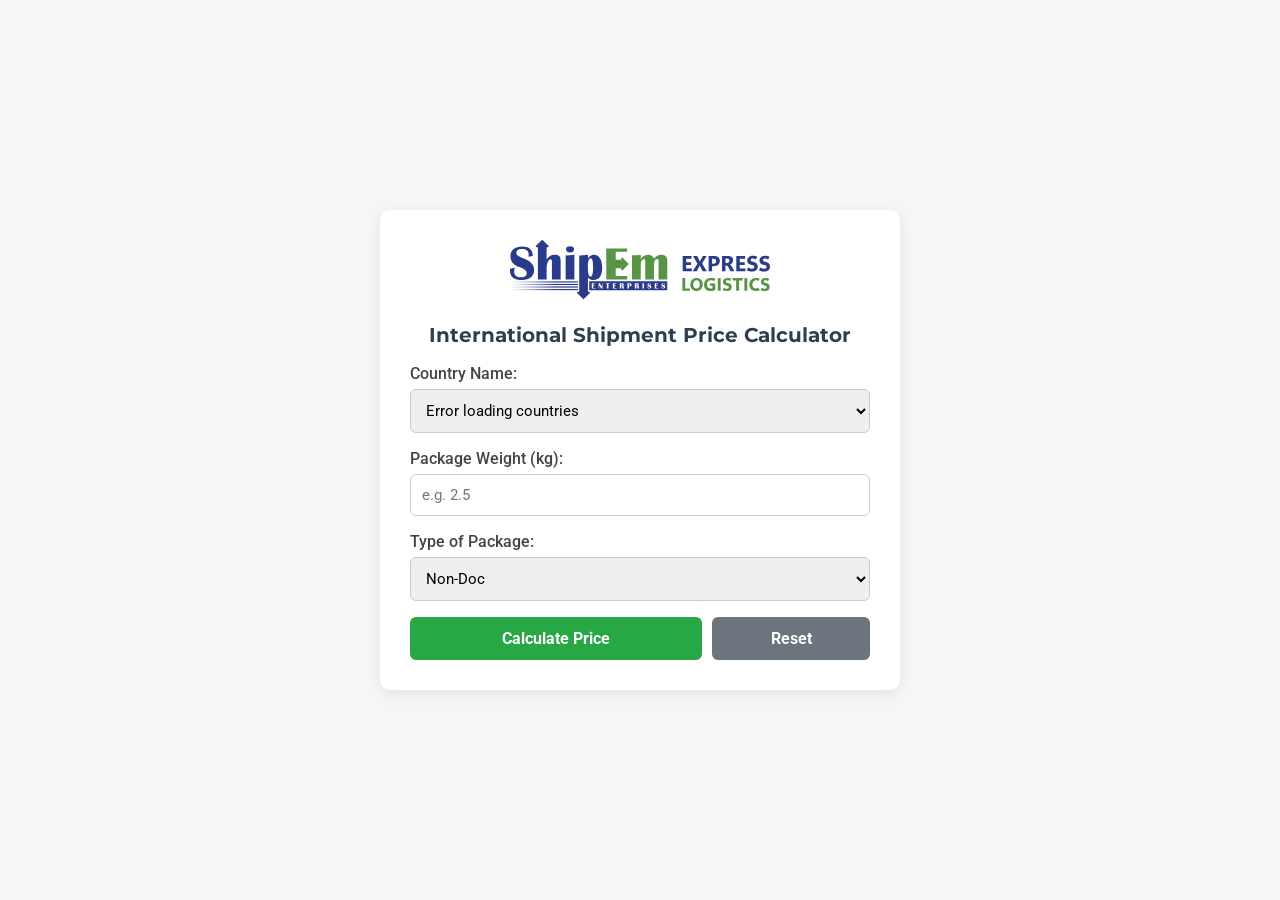
<file: calculator.html>
<!DOCTYPE html>
<html lang="en">
<head>
    <meta charset="UTF-8">
    <meta name="viewport" content="width=device-width, initial-scale=1.0">
    <title>ShipEm Price Calculator</title>
    <link href="https://fonts.googleapis.com/css2?family=Montserrat:wght@600;700&family=Roboto:wght@300;400;500&display=swap" rel="stylesheet">
    <link rel="stylesheet" href="style-calc.css">
</head>
<body>
    <div class="calculator-container">
        <div class="main_logo">
            <img src="Logo/el_logo.svg" alt="ShipEm logo" class="logo-img">
        </div>
        <h2>International Shipment Price Calculator</h2>
        
        <form id="price-form">
            <div class="form-group">
                <label for="country">Country Name:</label>
                <select id="country" required>
                    <option value="">Loading countries...</option>
                </select>
            </div>
            
            <div class="form-group">
                <label for="weight">Package Weight (kg):</label>
                <input type="number" id="weight" step="0.1" min="0.1" placeholder="e.g. 2.5" required>
            </div>

            <div class="form-group">
                <label for="package-type">Type of Package:</label>
                <select id="package-type" required>
                    <option value="Non-Doc">Non-Doc</option>
                    <option value="Doc">Doc</option>
                    <option value="Medicine">Medicine</option>
                </select>
            </div>

            <div class="button-group">
                <button type="submit" id="calculate-btn">Calculate Price</button>
                <button type="button" id="reset-btn">Reset</button>
            </div>
        </form>

        <div id="result-container" class="hidden">
            <h3>Calculation Result</h3>
            <p><strong>Country:</strong> <span id="res-country"></span></p>
            <p><strong>Weight:</strong> <span id="res-weight"></span> kg</p>
            <p><strong>Package Type:</strong> <span id="res-type"></span></p>

            <!-- Contextual Popup Button -->
            <div id="extra-info-container"></div>
            
            <!-- Dynamic Shipping Modes & Prices -->
            <div id="modes-result"></div>

            <!-- Copy Details Section -->
            <div class="copy-section">
                <button type="button" id="copy-btn" class="copy-btn">📋 Copy Details</button>
                <span id="copy-feedback" class="copy-feedback hidden">✅ Copied to clipboard!</span>
            </div>

            <!-- WhatsApp Support Link -->
            <div class="support-section">
                <p>Have questions or need a custom quote?</p>
                <a href="https://wa.me/YOUR_PHONE_NUMBER" target="_blank" class="whatsapp-btn">
                    💬 Contact Support on WhatsApp
                </a>
            </div>
        </div>
    </div>

    <!-- Modal Overlay for Learn More / Medicine Notes -->
    <div id="info-modal" class="modal hidden">
        <div class="modal-content">
            <button class="modal-close" id="modal-close-btn">&times;</button>
            <div id="modal-body"></div>
        </div> 
    </div>

    <script src="script-calc.js"></script>
</body>
</html>
</file>
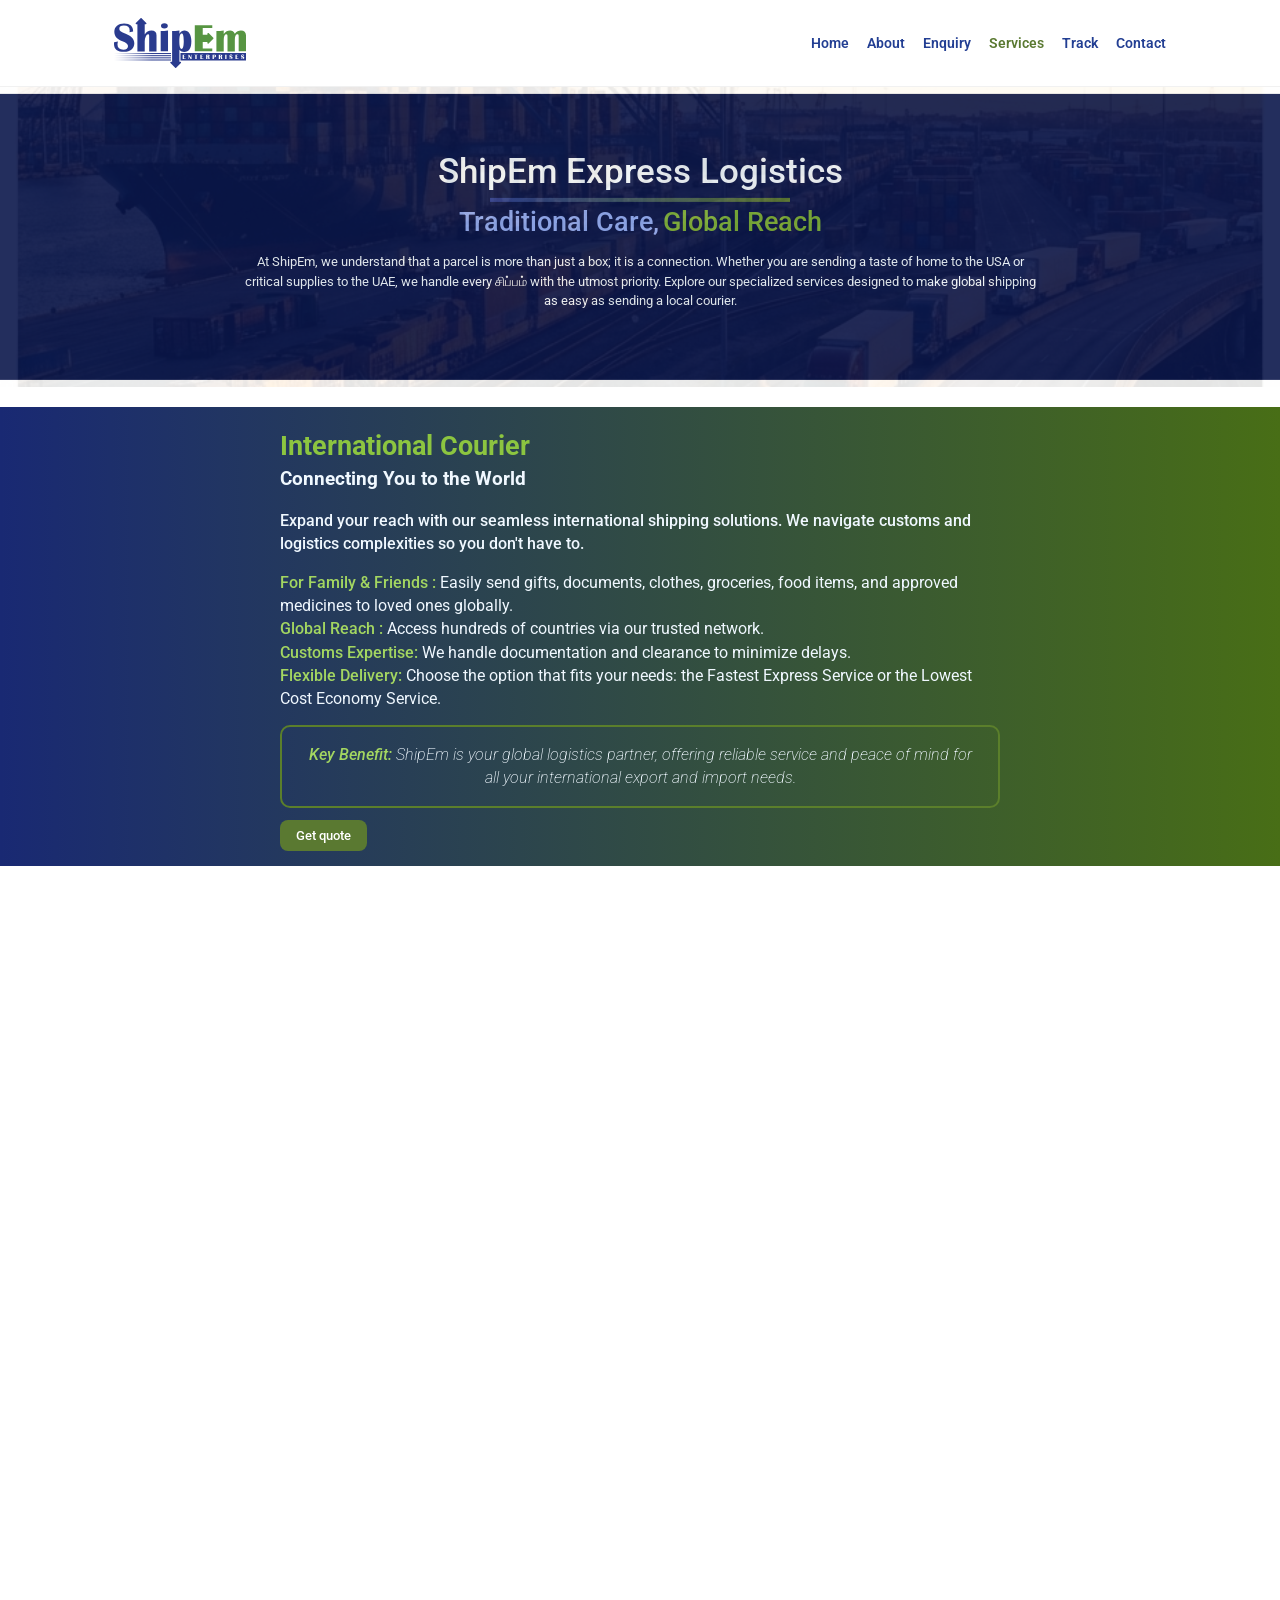
<file: services.html>
<!doctype html>
<html lang="en">
<head>
  <meta charset="utf-8" />
  <meta name="viewport" content="width=device-width,initial-scale=1" />
  <title>ShipEm — Anything to Anywhere</title>

  <link href="https://fonts.googleapis.com/css2?family=Montserrat:wght@600;700&family=Roboto:wght@300;400;500&display=swap" rel="stylesheet">
  <link rel="stylesheet" href="styles.css">
  <link rel="stylesheet" href="services.css">
  <link rel="icon" type="image/x-icon" href="/Logo/mainlogo.svg">

<body>

    <header class="site-header">
    <div class="header-inner">
      <a class="logo" href="index.html">
        <img src="Logo/mainlogo.svg" alt="ShipEm logo" class="logo-img">
      </a>
      <nav class="main-nav">
        <a class="abt" href="index.html">Home</a>
        <a class="abt" href="about.html">About</a>
        <a class="enq" href="https://wa.me/918148655877" target="_blank" rel="noopener noreferrer">Enquiry</a>
        <a class="srv" href="#" style="color: #5A7931;">Services</a>
        <a class="abt" href="track.html">Track</a>
        <a class="con" href="contact.html">Contact</a>
      </nav>

      
    </div>
  </header>
    <div class="desc">

        <div class="desc-text">
        <p style="color: aliceblue; font-size: 26pt; margin: 2px 2px;">ShipEm Express Logistics</p>
        <div style="width: 300px; height: 4px; background:linear-gradient(90deg, #283B91, #5A7931); margin: auto;"></div>
        <div style="height: 40px; padding: 0px 10px; display: flex; flex-direction: row; font-weight: 800; font-size: 20pt; width: fit-content; margin: auto; border-radius: 8px;"><p class="tradc">Traditional Care, </p><p class="globr">Global Reach</p></div>
        <p style="font-weight: 400; font-size: 10pt; width: 100%; max-width: 800px; text-align: center; margin: auto; padding-bottom: 20px; padding-top: 10px; color: aliceblue;">At ShipEm, we understand that a parcel is more than just a box; it is a connection. Whether you are sending a taste of home to the USA or critical supplies to the UAE, we handle every சிப்பம் with the utmost priority. Explore our specialized services designed to make global shipping as easy as sending a local courier.</p>
        </div>
     <img src="Images/desc.png" alt="">
     
    </div>
    <div class="service">
    <div class="service-h">
    <div class="in-co"><h3>International Courier</h3>
        <h4>Connecting You to the World</h4>
        <p>Expand your reach with our seamless international shipping solutions. We navigate customs and logistics complexities so you don't have to.</p>
        <div><span>For Family & Friends : </span>Easily send gifts, documents, clothes, groceries, food items, and approved medicines to loved ones globally.</div>
        <div><span>Global Reach : </span>Access hundreds of countries via our trusted network.</div>
        <div><span>Customs Expertise: </span> We handle documentation and clearance to minimize delays.</div>
        <div><span>Flexible Delivery: </span>Choose the option that fits your needs: the Fastest Express Service or the Lowest Cost Economy Service.</div>
        <div class="bot-note"><p><span class="benifit">Key Benefit:</span> ShipEm is your global logistics partner, offering reliable service and peace of mind for all your international export and import needs.</p></div>
        <a href="https://wa.me/918148655877" target="_blank" rel="noopener noreferrer" style="border: none; background-color: #5A7931; color:white; padding: 8px 16px; border-radius: 8px; font-weight: 500; font-size: 10pt; text-decoration: none; margin-top: 10px;">Get quote</a>

    </div>
    </div>

    <div class="service-h">
    <div class="md-co"><h3>Medicine Courier</h3>
        <h4>Secure, Temperature-Controlled, and Compliant</h4>
        <p>The delivery of pharmaceutical products requires specialized care and strict adherence to regulations. We provide a dedicated, compliant service for shipping medicines and life sciences products.</p>
        <div><span>Cold Chain Experts: </span>Guaranteed temperature integrity for all critical medical shipments.</div>
        <div><span>Compliance & Security: </span>Adherence to all regulatory standards (e.g., GDP/GSP) and enhanced security protocols.</div>
        <div><span>Urgent Care: </span>Specialized support for clinical trials and urgent, life-saving deliveries.</div>
        <div class="bot-note"><p><span class="benifit">Key Benefit:</span> Trust ShipEm for critical medicine logistics, where compliance, security, and temperature integrity are our highest priorities.</p></div>
        <a href="https://wa.me/918148655877" target="_blank" rel="noopener noreferrer" style="border: none; background-color: #5A7931; color:white; padding: 8px 16px; border-radius: 8px; font-weight: 500; font-size: 10pt; text-decoration: none; margin-top: 10px;">Get quote</a>

    </div>
    </div>

    <div class="service-h">
    <div class="b2-co"><h3>B2B Solutions</h3>
        <h4>Tailored Solutions for Your Business Success</h4>
        <p>Scalable solutions designed to move high-volume goods efficiently and reliably, with a focus on seamless exporting.</p>
        <div><span>Bulk & Freight : </span>Efficient handling of large-volume and palletized LTL/FTL cargo.</div>
        <div><span>Suitable for Exporters : </span>Seamless logistics support for businesses moving goods out of the country, specializing in required documentation and transit.</div>
        <div><span>Industry Focus: </span> Proven expertise in transporting goods for industries like Clothing, Groceries, and General Retail.</div>
         <div class="bot-note"><p><span class="benifit">Key Benefit:</span> ShipEm offers scalable, efficient B2B logistics that reduces operational costs and helps your business maintain a reliable, predictable supply chain.</p></div>
        <a href="https://wa.me/918148655877" target="_blank" rel="noopener noreferrer" style="border: none; background-color: #5A7931; color:white; padding: 8px 16px; border-radius: 8px; font-weight: 500; font-size: 10pt; text-decoration: none; margin-top: 10px;">Get quote</a>

        </div>
    </div>

    <div class="service-h">
    <div class="dc-co"><h3>Domestic Courier</h3>
        <h4>Fast & Reliable Deliveries Across the Country</h4>
        <p>Need to get a package from coast to coast? Our domestic service is built for speed, security, and affordability.</p>
        <div><span>Fast Delivery: </span>Quick, reliable options for every city and state.</div>
        <div><span>Real-Time Tracking: </span>End-to-end GPS visibility for you and your customers.</div>
        <div><span>Flexible Handling: </span>We manage parcels, documents, and fragile goods with care.</div>
        <div><span>Focus: </span>Simple, fast, and secure delivery across the country.</div>
         <div class="bot-note"><p><span class="benifit">Key Benefit:</span> ShipEm makes domestic delivery simple, fast, and secure, keeping you connected to your customers nationwide.</p></div>
    </div>
    </div>
    </div>
     <footer>
        <div class="cont_t" style="display: flex; flex-direction: row; align-items: center;">Connect us on
            <div class="instagram">
                <a href="https://www.instagram.com/shipem.el/" target="_blank"><img src="Icons/insta.svg" alt="Instagram icon"></a>
            </div>
            <div class="facebook">
                <a href="https://www.facebook.com/shipem.el" target="_blank"><img src="Icons/fb.svg" alt="Facebook icon"></a>
            </div>
            </div>
        <div><p class="legal-text">©Copyright 2026 | ShipEm Enterprises</p></div>
    </footer>
</html>
</body>
</file>
<file: style-calc.css>
* {
    box-sizing: border-box;
    font-family: "Roboto", system-ui, -apple-system, sans-serif;
}

body {
    background-color: #f4f7f6;
    display: flex;
    justify-content: center;
    align-items: center;
    min-height: 100vh;
    margin: 0;
    padding: 20px 0;
}

.main_logo {
    width: auto;
    max-width: 260px;
    margin: 0 auto 20px auto;
    text-align: center;
}

.logo-img {
    max-width: 100%;
    height: auto;
}

.calculator-container {
    background: #ffffff;
    padding: 30px;
    border-radius: 10px;
    box-shadow: 0 4px 15px rgba(0,0,0,0.08);
    width: 100%;
    max-width: 520px;
}

h2 {
    text-align: center;
    color: #2c3e50;
    margin-top: 0;
    font-family: "Montserrat", sans-serif;
    font-size: 20px;
}

.form-group {
    margin-bottom: 16px;
}

label {
    display: block;
    margin-bottom: 6px;
    font-weight: 500;
    color: #444;
}

input, select {
    width: 100%;
    padding: 11px;
    border: 1px solid #cccccc;
    border-radius: 6px;
    font-size: 15px;
}

.button-group {
    display: flex;
    gap: 10px;
    margin-top: 15px;
}

#calculate-btn {
    flex: 2;
    padding: 12px;
    background-color: #28a745;
    color: white;
    border: none;
    border-radius: 6px;
    font-size: 16px;
    font-weight: bold;
    cursor: pointer;
    transition: background-color 0.2s;
}

#calculate-btn:hover {
    background-color: #218838;
}

#reset-btn {
    flex: 1;
    padding: 12px;
    background-color: #6c757d;
    color: white;
    border: none;
    border-radius: 6px;
    font-size: 16px;
    font-weight: bold;
    cursor: pointer;
    transition: background-color 0.2s;
}

#reset-btn:hover {
    background-color: #5a6268;
}

.hidden {
    display: none !important;
}

#result-container {
    margin-top: 25px;
    padding: 18px;
    background-color: #eef2f5;
    border-radius: 6px;
}

.info-link-btn {
    background: none;
    border: none;
    color: #0066cc;
    font-size: 14px;
    font-weight: bold;
    cursor: pointer;
    padding: 8px 0;
    margin: 10px 0;
    display: inline-flex;
    align-items: center;
    gap: 6px;
}

.info-link-btn:hover {
    color: #004080;
    text-decoration: underline;
}

.mode-card {
    background: #ffffff;
    padding: 16px;
    margin-top: 12px;
    border-left: 5px solid #007bff;
    border-radius: 6px;
    box-shadow: 0 2px 6px rgba(0,0,0,0.05);
}

.mode-card h4 {
    margin: 0 0 8px 0;
    color: #007bff;
    font-size: 17px;
}

.mode-card p {
    margin: 6px 0;
    color: #333;
}

.not-available {
    color: #dc3545;
    font-weight: bold;
}

.mode-note {
    background-color: #fff3cd;
    color: #856404;
    padding: 10px;
    border-radius: 4px;
    font-size: 13px;
    margin-top: 10px !important;
    border-left: 4px solid #ffeeba;
}

.copy-section {
    margin-top: 20px;
    display: flex;
    flex-direction: column;
    align-items: center;
    gap: 8px;
}

.copy-btn {
    width: 100%;
    padding: 12px;
    background-color: #17a2b8;
    color: white;
    border: none;
    border-radius: 6px;
    font-size: 15px;
    font-weight: bold;
    cursor: pointer;
}

.copy-btn:hover {
    background-color: #138496;
}

.copy-feedback {
    font-size: 13px;
    font-weight: bold;
    color: #28a745;
}

.support-section {
    margin-top: 20px;
    padding-top: 18px;
    border-top: 1px solid #d1d1d1;
    text-align: center;
}

.whatsapp-btn {
    display: inline-block;
    background-color: #25D366;
    color: white;
    padding: 12px 20px;
    text-decoration: none;
    border-radius: 6px;
    font-weight: bold;
    font-size: 15px;
    transition: background-color 0.2s;
}

.whatsapp-btn:hover {
    background-color: #128C7E;
}

.modal {
    position: fixed;
    top: 0;
    left: 0;
    width: 100vw;
    height: 100vh;
    background-color: rgba(0, 0, 0, 0.55);
    display: flex;
    justify-content: center;
    align-items: center;
    z-index: 9999;
}

.modal-content {
    background: #ffffff;
    width: 90%;
    max-width: 580px;
    max-height: 82vh;
    overflow-y: auto;
    border-radius: 8px;
    padding: 25px;
    position: relative;
}

.modal-close {
    position: absolute;
    top: 12px;
    right: 15px;
    font-size: 26px;
    border: none;
    background: none;
    cursor: pointer;
    color: #888;
}

.badge-banned {
    color: #dc3545;
    font-weight: bold;
}
</file>
<file: styles.css>
:root{
  --max-width: 1100px;
  --accent-blue: #233f93;
  --accent-green: #3b7a2e;
  --muted: #6b7280;
  --container-pad: 24px;
  --shadow: 0 6px 18px rgba(35,63,147,0.08);
  --overlay: rgba(13,26,70,0.55);
}

*{box-sizing:border-box}
html,body{height:100%}
html{overflow-x:hidden}
body{
  margin:0;
  font-family: "Roboto", system-ui, -apple-system, "Segoe UI", Roboto, "Helvetica Neue", Arial;
  color:#1b2540;
  background:#fff;
  -webkit-font-smoothing:antialiased;
  line-height:1.45;
  overflow-x:hidden;
}

/* container */
.container{
  max-width:var(--max-width);
  margin:0 auto;
  padding: var(--container-pad);
}

/* Header */
.site-header{
  border-bottom:1px solid #f1f1f1;
  background:#fff;
  position:sticky;
  top:0;
  z-index:50;
}
.header-inner{
  display:flex;
  align-items:center;
  width: min(100%, var(--max-width));
  margin: auto;
  justify-content:space-between; vertical-align: middle;
  gap: 20px;
  padding: 18px var(--container-pad);
}

.logo{ display:flex; align-items:center; gap:10px; text-decoration:none; }
.logo-img{ height:50px; width:auto; display:block; margin-top: 0px;}

/* nav */
.main-nav{
  display:flex;
  align-items:center;
  justify-content:flex-end;
  flex-wrap:wrap;
  gap:8px 18px;
}
.main-nav a{
  margin-left:0;
  text-decoration:none;
  color:var(--accent-blue);
  font-weight:600;
  font-size:14px;
}

.main-nav a:hover{
  color: var(--accent-green);
}

/* Hero */
.hero{
  padding:28px 0 28px;
  background: #FAFFF3;
}
.hero-inner{
  display:flex;
  gap:40px;
  align-items:center;
  justify-content:space-between;
}
.hero-left{ flex:0 0 46%; }
.hero-left,.hero-right{min-width:0}
.big-logo-img{ width:420px; max-width:100%; height:auto; display:flex; }

/* hero right */
.hero-right{ flex:0 0 50%; text-align:left; }
.hero-right h1{
  color:var(--accent-blue);
  font-size:28px;
  margin:0px;
}

.ln-brk { width: auto; height: 4px; max-width: 280px; margin: 6px 0;
  background:linear-gradient(90deg, #5A7931, #FAFFF3);}
.lead{ color:#4d5566; margin:0 0 18px; font-size:14px; }
.hero-ctas{ margin-right:12px; align-items: center;}

/* Buttons */
.btn{
  display:inline-block;
  padding:10px 18px;
  border-radius:28px;
  text-decoration:none; 
  font-weight:500;
  font-size:14px;
  cursor:pointer;
  border:0;
}
.btn-primary { background:#4B7414; font-size:14px; color:  #283B91;}
.btn-ghost{ background:#4B7414; font-size:14px}

.btn-primary, .btn-ghost { margin-right:10px; height: auto; padding: 8px 18px;
  text-align:center; text-decoration: none;
  border:0; border-radius: 30px; color:#fff; box-shadow:none;}

.btnghost1{
  background:transparent;
  color:var(--accent-green);
  border:2px solid rgba(59,122,46,0.12);
  background:linear-gradient(90deg,#e8f4ea,#f6fbf8);
}

/* Features row */
.features{ padding:30px 0; border-top:6px solid rgba(59,122,46,0.05); border-bottom:1px solid #f2f4f6; }
.feature-grid{ display:grid; grid-template-columns:repeat(3,1fr); gap:30px; }
.feature h3{ color:var(--accent-blue); margin:0 0 8px; font-size:16px; font-weight:700; }
.feature ul{ margin:0; padding-left:16px; color:#495057; font-size:13px }
.track-box{ display:flex; gap:8px; margin-top:8px; }
.track-box a{display:block; width:100%;}
.track-box input{ flex:1; padding:10px 12px; border-radius:6px; border:1px solid #e6e9ef; }
.btn-track{ background:linear-gradient(90deg, #283B91, #5A7931); color:#fff; border:none; padding:10px 14px; border-radius:6px; }

/* tracking.css - styles for the tracking output matching the provided layout */
body {
    font-family: roboto;
}
/* General wrapper */

.btn-primary { background:#233f93; color:#fff; }

/* Tracking result container */
.track-result { margin-top:40px; }

/* Header: consignment + origin/destination bars + logo */

.track-left {
   display:flex;
  flex-direction: row;
  gap:18px;
  margin-bottom:12px;
  align-items:center;
}

.track-right {
  background-color: none;
  flex: 0 1 180px;
  width: auto;
  margin-right: auto; margin-left: 30px;
}

.track-logo {

  display: inline;
}

/* Consignment block */
.consign-row {
  width: auto; background-color:none;
  text-align: center;
  margin-right: auto; margin-left: auto;
  gap:18px;

}
.consign-label { color:#333; font-weight:600; min-width:120px; }
.consign-no {
  font-size:24px;
  font-weight:800;
  color:#111;
  margin-top:6px;
}

/* origin/destination bars (centered) */
.location-bars {
  margin: 6px auto 6px auto;
  display:flex;
  flex-direction:column;
  gap:8px;
  align-items: center; 
}
.bar {
  display:inline-block;
  padding:8px 18px;
  color:#fff;
  font-weight:700;
  border-radius:4px;
  min-width:360px;
  text-align:center;
}
.bar.origin { background:#233f93; }  /* blue */
.bar.destination { background:#3b7a2e; } /* green */

/* Table header (fixed three columns) */
.track-table {
  width:100%;
  border-collapse:collapse;
  margin-bottom:10px;
}
.track-table thead th {
  text-align: center;
  border:1px solid #ffffff;
  background:#555959;
  color:#fff;
  padding:10px 12px;
  font-weight:700;
  font-size:14px;
}

.track-table colgroup col:nth-child(1) { width:24%; }
.track-table colgroup col:nth-child(2) { width:24%; }
.track-table colgroup col:nth-child(3) { width:52%; }

/* Group box styling */
.group-box {
  border:2px solid #2b4aa0; /* blue-ish border */
  border-radius:4px;
  padding:8px 0px 0px 0px;
  margin:12px 0;
  background:#fff;
}

/* Status title (appears at top-left within the group) */
.group-status-title {
  color:#233f93;
  font-weight:700;
  margin: 2px 0px 4px 8px;
  font-size:15px;
  text-align: left;
}

/* Items grid: ensure columns align with header */
.group-items {
  display:table;
  table-layout:fixed;
  width:100%;
  border-collapse:collapse;
}
.group-items .row {
  display:table-row;
}
.cell {
  display:table-cell;
  vertical-align:top;
  padding:10px 12px;
  border-bottom: none;
}
.cell.date { width:24%; color:#6b7280; font-style:italic; font-size:13px; text-align: left; }
.cell.place { width:24%; font-weight:600; color:#111; text-align: center;font-size:14px;}
.cell.details { width:52%; color:#333; text-align: center; font-size:14px;}

/* Spacing between item rows */
.group-items .row + .row .cell { padding-top:18px; }

/* Small separators between groups */
.group-box + .group-box { margin-top:18px; }

/* Messages & loading */
.track-loading { font-style:italic; color:#6b7280; padding:10px; }
.track-message.error { color:#b22727; font-weight:700; padding:10px; }

/* Responsive tweaks */
@media (max-width:820px) {
  .bar { min-width:260px; }
  .track-right { display:none; } /* hide logo on very small screens to keep alignment */
  .consign-label { min-width:90px; }
}

/* Reviews */
.reviews{ padding:12px 0; background:#fbfbff; }
.section-title{ text-align:center; color:var(--accent-blue); margin:0 0 18px; font-size:18px; font-weight:700; }
.review-shell{ display:flex; align-items:center; justify-content:center; gap:12px; }
.review-card{ background:linear-gradient(90deg, #edf1ff, #f8fff0);; border-radius:12px; border: #0f411b 12px; padding:20px 28px; width:66%; box-shadow:0 8px 24px rgba(15,38,100,0.08); display:flex; flex-direction:column; align-items:center; text-align:center; }
.review-card blockquote{ margin:8px 0 0; font-style:normal; color: var(--accent-blue) }
.review-route{ background:#fff; padding:6px 12px; border-radius:6px; color:var(--accent-blue); font-weight:600; margin-bottom:8px; }
.review-shell button{ background: none; color: #226933; font-weight: 600; border: none; cursor: pointer; font-size: 20pt;}

/* Services intro & final */
.services-intro{ padding:28px 0; text-align:center; }
.services-desc{ color:#6b7280; max-width:780px; margin:8px auto 0; }
.srv-typ{display: flex; gap: 20px; flex-direction: row; align-items: stretch; margin: auto; justify-content: center; width: min(100%, var(--max-width)); padding: 0 var(--container-pad); flex-wrap: wrap;}
.srv-typ a1{ text-align: center; text-decoration: none; font-weight: 500; color: white; width: fit-content; max-width: 200px; height: 120px;
  border-radius: 20px; margin-bottom: 0; padding:10px 20px 10px 20px ; background:linear-gradient(90deg, #283B91, #5A7931);}
.srv-typ a{ text-align: center; text-decoration: none; font-weight: 600; color: white; width: 100%; max-width: 200px; min-height: 140px; height: auto;
  border-radius: 20px; margin-bottom: 0; padding:18px 20px ; background:linear-gradient(90deg, #283B91, #5A7931);}
.srv-typ a:hover{background:linear-gradient(90deg, #121e54, #273b0d);}
  .final-cta{ padding:42px 0; text-align:center; background:#fff; padding:0px; }
.final-cta h3{ color:var(--accent-blue); margin-bottom:0px;}
.final-cta p{ color:var(--muted); margin:0 0 16px; max-width:760px; margin-left:auto; margin-right:auto; }

/* Footer */
.site-footer{ border-top:1px solid #eef1f5; padding:18px 0; background:#fff; }
.footer-inner{ display:flex; justify-content:space-between; align-items:center; gap:10px; flex-wrap:wrap; color:#6b7280; }

/* Modal */
.modal{
  position:fixed;
  inset:0;
  display:none;
  align-items:center;
  justify-content:center;
  z-index:120;
}
.modal.open{ display:flex; }
.modal-overlay{ position:absolute; inset:0; background:var(--overlay); }
.modal-panel{
  position:relative;
  z-index:2;
  width:96%;
  max-width:820px;
  background:#fff;
  border-radius:12px;
  box-shadow:0 14px 40px rgba(8,23,70,0.35);
  padding:18px;
}
.modal-close{ position:absolute; right:12px; top:8px; border:0; background:transparent; font-size:18px; cursor:pointer; }

/* Embedded form wrapper */
.modal-embed .modal-iframe { width:100%; height:680px; border:0; border-radius:8px; }
@media (max-width:720px) { .modal-embed .modal-iframe { height:760px; } }

/* Responsive */
@media (max-width:980px){
  .hero-inner{ flex-direction:column; align-items:flex-start }
  .hero-left,.hero-right{ flex:1 1 100% }
  .feature-grid{ grid-template-columns:1fr; }
  .review-card{ width:90% }
  .main-nav{ display:none }
  .big-logo-img{ width:320px }
}
@media (max-width:520px){
  .big-logo-img{ width:260px }
  .hero-right h1{ font-size:22px }
  .logo-img{ height:40px }
  .btn{ padding:10px 14px; font-size:13px }
}

footer {
    padding-top: 20px;
    display: flex; flex-direction: row; align-items: center; gap: clamp(24px, 12vw, 220px);
    justify-content: space-between; width: min(100%, var(--max-width)); margin: auto; padding-left: var(--container-pad); padding-right: var(--container-pad);
}

.instagram {
    height: 20px; width: 20px;
    margin: 10px 3px 10px 10px;
}

.facebook {
    height: 20px; width: 20px;
    margin: 10px 15px 10px 4px;
}
.cont_t {

font-weight: 400; font-size: 12px;
}

.legal-text {
    text-align: center;
    font-weight: 400; font-size: 12px}

img{
  max-width:100%;
  height:auto;
}

@media (max-width:980px){
  .header-inner{
    flex-direction:column;
    align-items:center;
    gap:12px;
    padding-top:12px;
    padding-bottom:12px;
  }

  .main-nav{
    display:flex;
    justify-content:center;
  }

  .main-nav a{
    font-size:13px;
  }

  .hero-inner{
    text-align:center;
    align-items:center;
  }

  .hero-right{
    text-align:center;
  }

  .ln-brk{
    margin-left:auto;
    margin-right:auto;
  }
}

@media (max-width:640px){
  :root{--container-pad:16px;}

  .container{
    padding: 18px var(--container-pad);
  }

  .site-header{
    position:relative;
  }

  .main-nav{
    gap:8px;
  }

  .main-nav a{
    background:#f4f7fb;
    border-radius:999px;
    padding:7px 10px;
    line-height:1;
  }

  .hero{
    padding:18px 0;
  }

  .hero-inner{
    gap:20px;
  }

  .hero-ctas{
    display:grid;
    grid-template-columns:1fr;
    gap:10px;
    margin-right:0;
  }

  .btn-primary,
  .btn-ghost,
  .btn{
    display:block;
    width:100%;
    margin-right:0;
  }

  .feature-grid{
    gap:18px;
  }

  .track-box{
    display:block;
  }

  .review-shell{
    gap:4px;
  }

  .review-card{
    width:100%;
    padding:18px 16px;
  }

  .srv-typ{
    display:grid;
    grid-template-columns:1fr;
    gap:14px;
  }

  .srv-typ a{
    max-width:none;
    min-height:0;
  }

  footer{
    flex-direction:column;
    gap:8px;
    text-align:center;
    padding-bottom:18px;
  }
}

@media (max-width:380px){
  .main-nav a{
    font-size:12px;
    padding:7px 8px;
  }

  .hero-right h1{
    font-size:20px;
  }
}
</file>
<file: services.css>
.desc {position: relative; margin-bottom: 20px;}
    .desc-text {position: absolute; top: 50%; left: 50%;  transform: translate(-50%, -50%); font-size: 20px; text-align: center; align-items: center; margin: auto; width: 100%; height: fit-content; background-color: #0a164b; padding: 50px;}
    .desc img {width: 100%; height: 300px; object-fit: cover; vertical-align: top; opacity: 0.1; background-color: #283B91;}

   
    .service {display: flex; flex-direction: column; width:100%;  background-color: rgb(255, 255, 255);}
    .service-h {background:linear-gradient(90deg, #192973, #486e16); margin: 0px 0px 60px 0px;}


    .in-co{ width: 100%; color: aliceblue; padding: 20px 40px; max-width: 800px; margin: auto;}
    .md-co{ width: 100%; color: aliceblue; padding: 20px 40px; max-width: 800px; margin: auto;}
    .b2-co{ width: 100%; color: aliceblue; padding: 20px 40px; max-width: 800px; margin: auto;}
    .dc-co{ width: 100%; color: aliceblue; padding: 20px 40px; max-width: 800px; margin: auto;}

    h3{font-size: 20pt; color: #8CC540; margin: 0px;}

    h4 {margin: 0; padding-top: 0px; font-size: 14pt; font-style: normal;}

    p {font-weight: 500;}

    span {font-weight: 500; color: #a3d661;}
    .in-co div  .md-co div .b2-co div .dc-co div {font-size: 12pt; margin-bottom: 8px;}
 
    .bot-note {text-align: center; border-width: 2px; border-style: solid; border-color:#5b7f2b;
               border-radius: 10px; padding: 0px 18px; margin-top: 15px; margin-bottom: 15px;}
    
    .bot-note p{font-weight: 200; font-style: italic; font-size: 12pt; }

    .benifit {background: transparent;}

    .tradc {color: #91acf5; margin: auto;}
    .globr {color:#7db13a; padding-left: 4px; margin: auto;}
</file>
